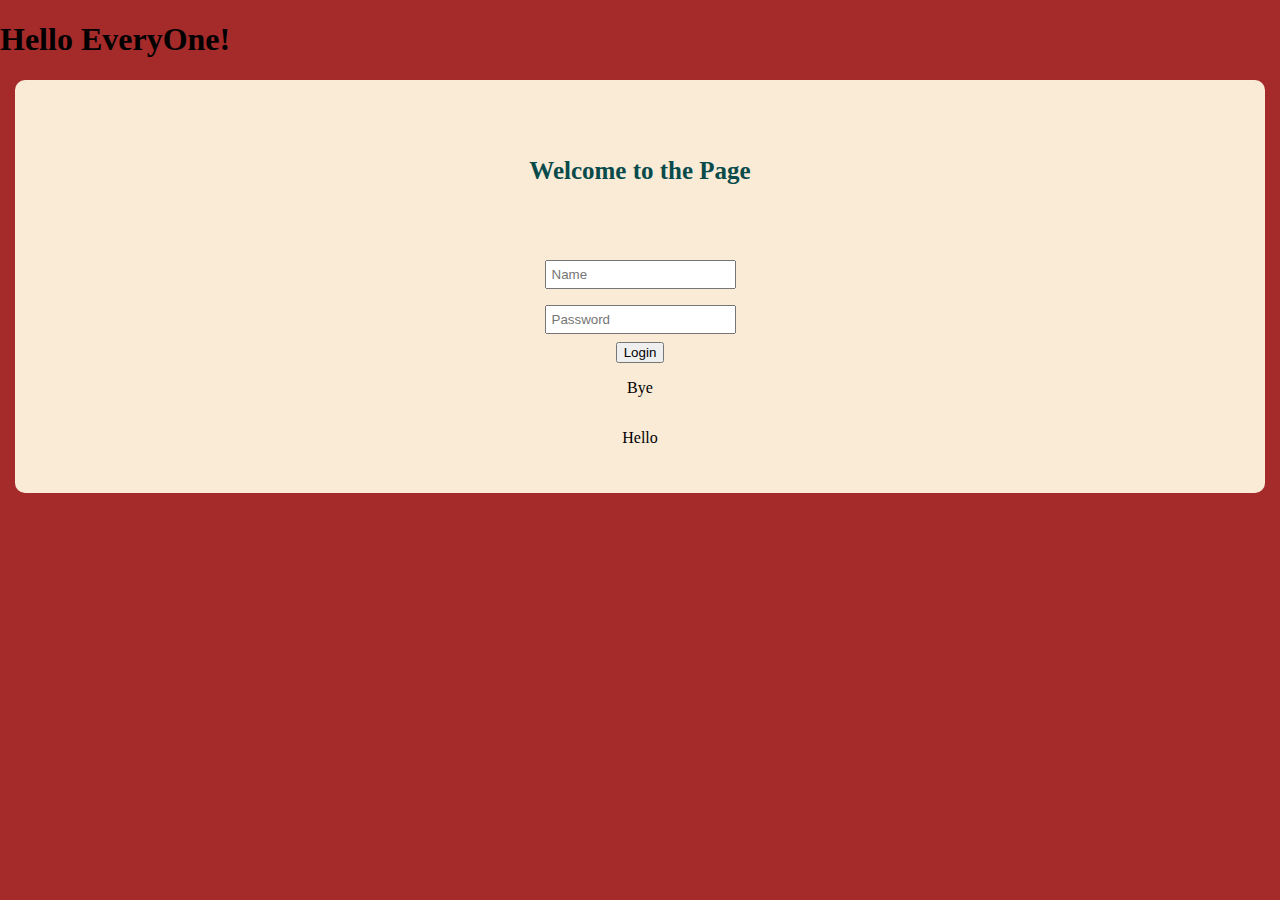
<file: index.html>
<!DOCTYPE html>
<html lang="en">
<head>
    <meta charset="UTF-8">
    <meta http-equiv="X-UA-Compatible" content="IE=edge">
    <meta name="viewport" content="width=device-width, initial-scale=1.0">
    <title>After Long Time</title>
    <link rel="stylesheet" href="Style/style.css">
</head>

<body>
    <!-- Lets Make a Login Page -->

    <h1>Hello EveryOne!</h1>
    <div class="container">
        <h3 class="welcome">Welcome to the Page</h3>
        <div class="login-info">
            <input class="name
            " type="text" placeholder="Name">
            <input class="password" type="text" placeholder="Password">
            <button class="button
            ">Login</button>
            <p>Bye</p>
            <p>Hello</p>
        </div>
    </div>

</body>
</html>
</file>
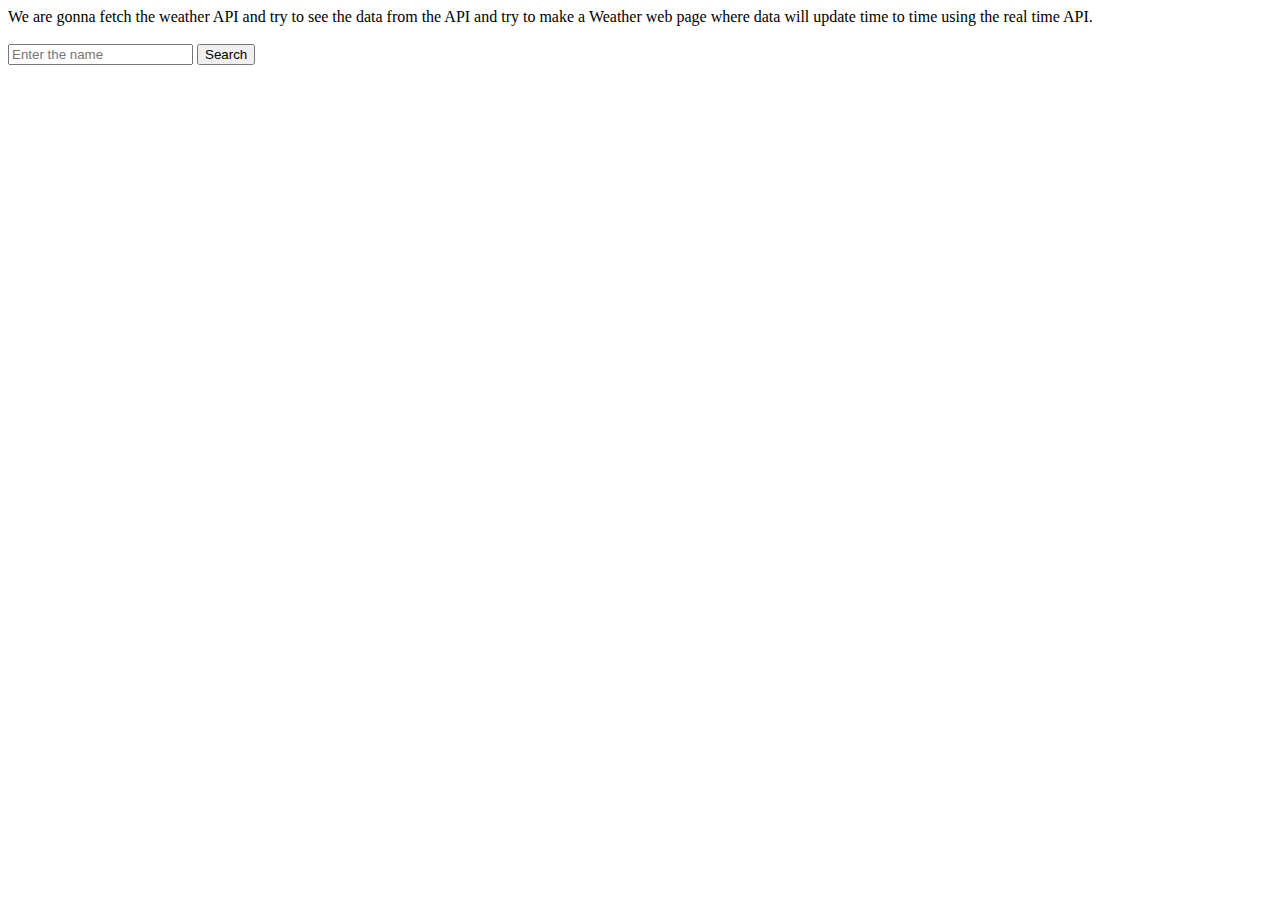
<file: weather.html>
<!DOCTYPE html>
<html lang="en">
<head>
    <meta charset="UTF-8">
    <meta name="viewport" content="width=device-width, initial-scale=1.0">
    <title>Weather API</title>
</head>
<body>
    We are gonna fetch the weather API and try to see the data from the API and try to make a Weather web page where data will update time to time using the real time API. <br>

    <br><input type="text" placeholder="Enter the name" id="name">
    <button onclick="">Search</button>

    <div>
        <p id="temperature"></p>
        <p id="cityName"></p>
        <p id="country"></p>
    </div>


    <script src="Script/weather.js"></script>
</body>
</html>
</file>
<file: Style/style.css>
body{
    margin: 0px;
    padding: 0px;
    font-style: normal;
    background-color: brown;
}

.container{
    
    display: flex;
    justify-content: center;
    align-items: center;
    flex-direction: column;
    background-color: antiquewhite;
    border-radius: 10px;
    margin: 15px;
    height: 50%;
    padding: 20px;
}

.welcome{
    font-size: 25px;
    display: flex;
    /* flex-direction: column; */
    align-items: center;
    justify-content: center;
    padding: 2rem;
    color: rgb(9, 75, 75);
    
}

.login-info{
    display: flex;
    flex-direction: column;
    justify-content: center;
    align-items: center;
    /* padding: 5px; */
    margin: 10px;
}

.name{
    padding:5px;
    border-radius: 6px solid rgb(243, 165, 63);
    text-decoration: none;
    margin: 8px;
}
.password{
    padding:5px;
    border-radius: 6px solid rgb(243, 165, 63);
    text-decoration: none;
    margin: 8px;
}
</file>
